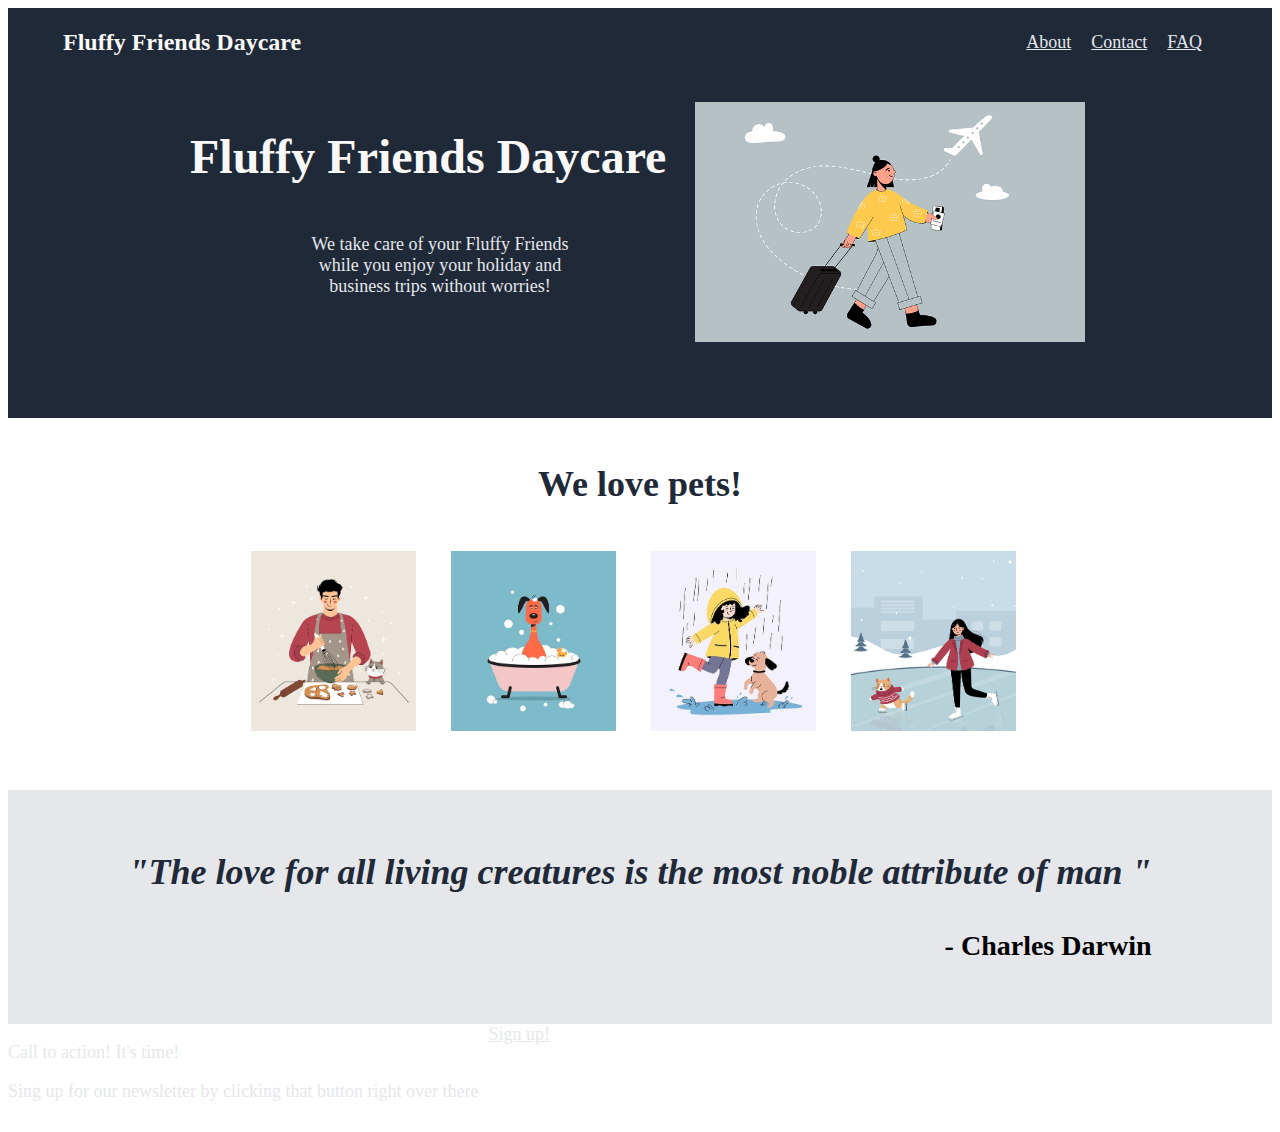
<file: index.html>
<!DOCTYPE html>
<html lang="en">

    <head>
        <link rel="stylesheet" href="./style.css">
        <meta charset="utf-8">
        <title>Fluffy Friends Daycare!</title>
    </head>

    <body>
        <!-- this is the first part of the homepage -->  
        <div class="partone">

            <div class="topone">
                <h1 class="logo">Fluffy Friends Daycare</h1>
                <div class="links-container">
                    <div class="about"> <a href="./about.html" target="_blank" rel="noopener noreferrer">About</a> </div>
                    <div class="contact"> <a href="./contact.html" target="_blank" rel="noopener noreferrer">Contact</a> </div>
                    <div class="faq"> <a href="./faq.html" target="_blank" rel="noopener noreferrer">FAQ</a> </div>
                </div>
            </div>
        
            <div class="botone">
                <div class="motto"> <h1 class="maintitle"> Fluffy Friends Daycare </h1>
                                    <p class="firstquote"> We take care of your Fluffy Friends while you enjoy your holiday and business trips without worries! </p> 
                </div>
                <div class="introphoto"> <img src="./images/woman-8587090_640.png" alt="drawing of a woman with a suitcase" > </div>  
                                        
            </div>
        </div>

        <!-- this is the second part of the page-->

        <div class="parttwo">

            <h2> We love pets!</h2>

            <div class="images-container">
                <div class="photo-grid-item"> 
                    <img src="./images/baking-8460297_640.png" alt="drawing of a person and a cat baking"> </div>
                <div class="photo-grid-item"> 
                    <img src="./images/dog-8371778_640.png" alt="drawing of a dog having a bath"> </div>
                <div class="photo-grid-item"> 
                    <img src="./images/girl-8371776_640.png" alt="drawing of a girl and dog happy in the rain"> </div>
                <div class="photo-grid-item"> 
                    <img src="./images/woman-skating-8446980_640.png" alt="drawing of a woman and cat ice-skating"> </div>
            </div>
        </div>

        <!-- this is the third part of the page-->

        <div class="partthree">
            <div class="quotebox">  
                <div> <h3> "The love for all living creatures is the most noble attribute of man " </h3> </div>
                <div class="charles"> <h4> - Charles Darwin </h4> </div>
            </div>

        </div> 

        <!-- this is the fourth and last part of the page-->

        <div class="partfour">
            <div class="bluebox">
                <div class="invite">
                    <p> Call to action! It's time! </p>
                    <p> Sing up for our newsletter by clicking that button right over there</p>
                </div>

                <div class="signup">
                    <a href="./signup.html" target="_blank" rel="noopener noreferrer"> Sign up! </a>
                </div>
            </div>



        </div>
        





    </body>


</html>
</file>
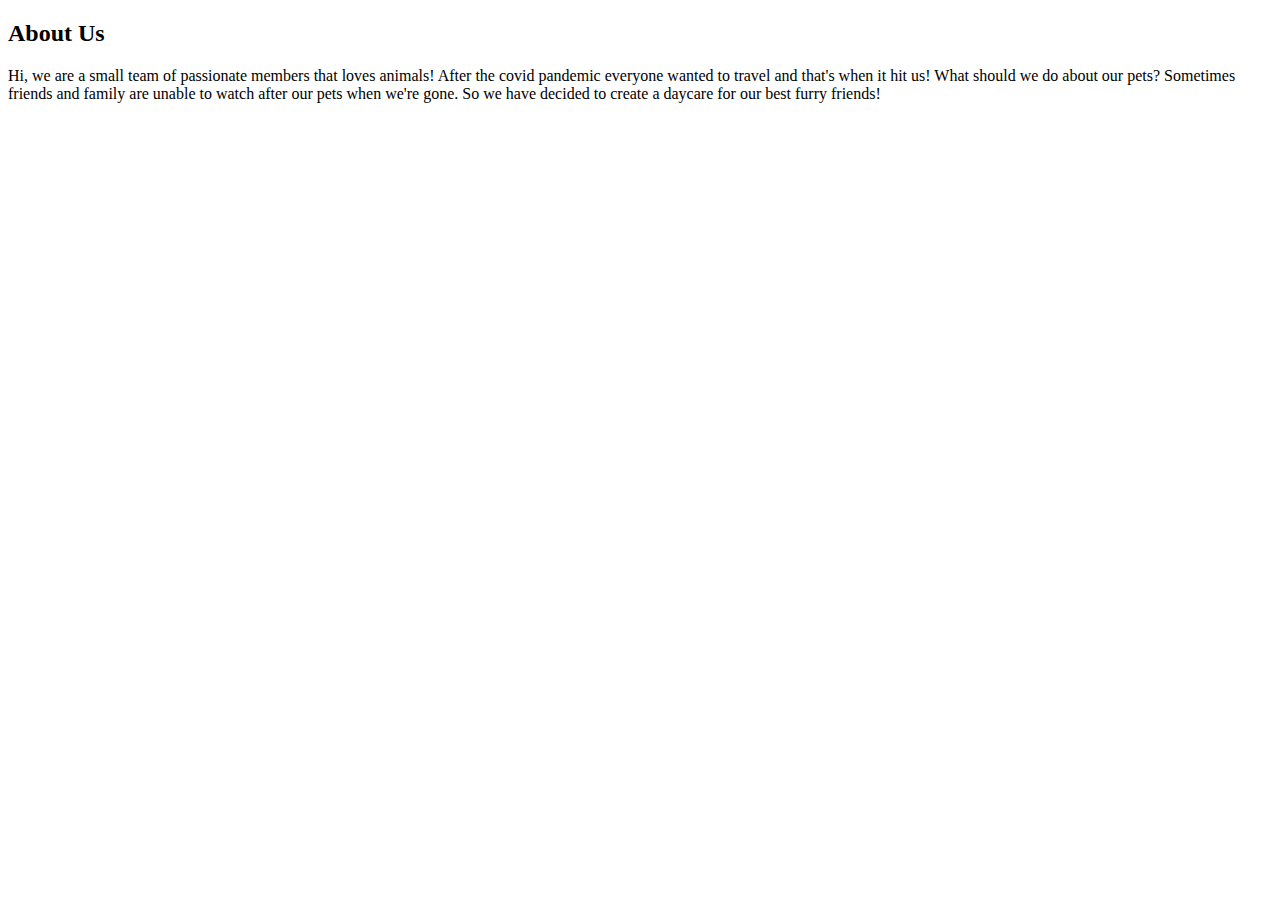
<file: about.html>
<!DOCTYPE html>
<html lang="en">
  <head>
    <meta charset="UTF-8">
    <title>Fluffy Friends Daycare</title>
  </head>

  <body>
    <h2>About Us</h2>
    <p> Hi, we are a small team of passionate members that loves animals! After the covid pandemic everyone wanted to travel and that's when it hit us! What should we do about our pets? Sometimes friends and family are unable to watch after our pets when we're gone. So we have decided to create a daycare for our best furry friends!  </p>
  </body>
</html>
</file>
<file: style.css>
* {
    box-sizing: border-box;
}

.partone {
    display: block;
    background-color: #1F2937;
    height: 410px;
    padding: 5px;

}

.topone {
    display: flex;
    justify-content: space-between;
    padding-bottom: 25px;
    padding-left: 50px;
    padding-right: 50px;
}


.links-container {
    display: flex;
    justify-content: flex-end;
    align-items: center;
    padding: 5px;
}

a {
    padding: 10px;
    font-size: 18px;
    color: #E5E7EB;
}

p {
    font-size: 18px;
    color: #E5E7EB;

}

.botone {  
    display: flex;
    max-height: 400px;
    justify-content: center;
    padding-left: 50px;
    padding-right: 50px;
   
}


.motto {
    display: flex;
    flex-direction: column;
    width: 500px;

}



.firstquote {
    display: flex;
    width: 280px;
    align-self: center;
    text-align: center;
}


.maintitle{
    max-height: 70px;
    font-size: 48px;
    font-weight: bold;
    color: #F9F8F8;
    
}
    

.logo {
    color: #F9F8F8;
    font-size: 24px;
}

.introphoto {
    display: block;
    max-height: 400px;
    max-width: 400px;
}

.introphoto img {
    
    height: 250px;
    width: 400px;
    padding: 5px;
}

h2 {
font-weight: 900;
font-size: 36px;
color: #1F2937;
text-align: center;
}

.parttwo {
    
    display: block;
    justify-content: center;
    padding: 15px;
    
}

.images-container {
    height: 240px;
    display: flex;
    flex-direction: row;
    justify-content: center;
    padding: 15px;   
}

.photo-grid-item {
    display: flex;
    border: 1px solid #fff;
    width: 200px;
    height: 200px;
    
    
}

img {
    height: 180px;
    width: 180px;
    padding-left: 10px;
    padding-right: 5px;
    object-fit: cover;
    object-position: 50% 50%;  
}

.partthree {
    display: flex;
    max-height: 320;   
    padding: 25px;
    background-color: #E5E7EB;
    justify-content: center;
    
}

h3 {
    font-size: 36px;
    font-style: italic;
    color: #1F2937;
    text-align: center;
}
h4 {
    text-align: right;
    font-size: 28px;
    text-decoration: none;       
}

.bluebox {
    display: flex;
    height: 100px;
    width: 70%;
}
</file>
